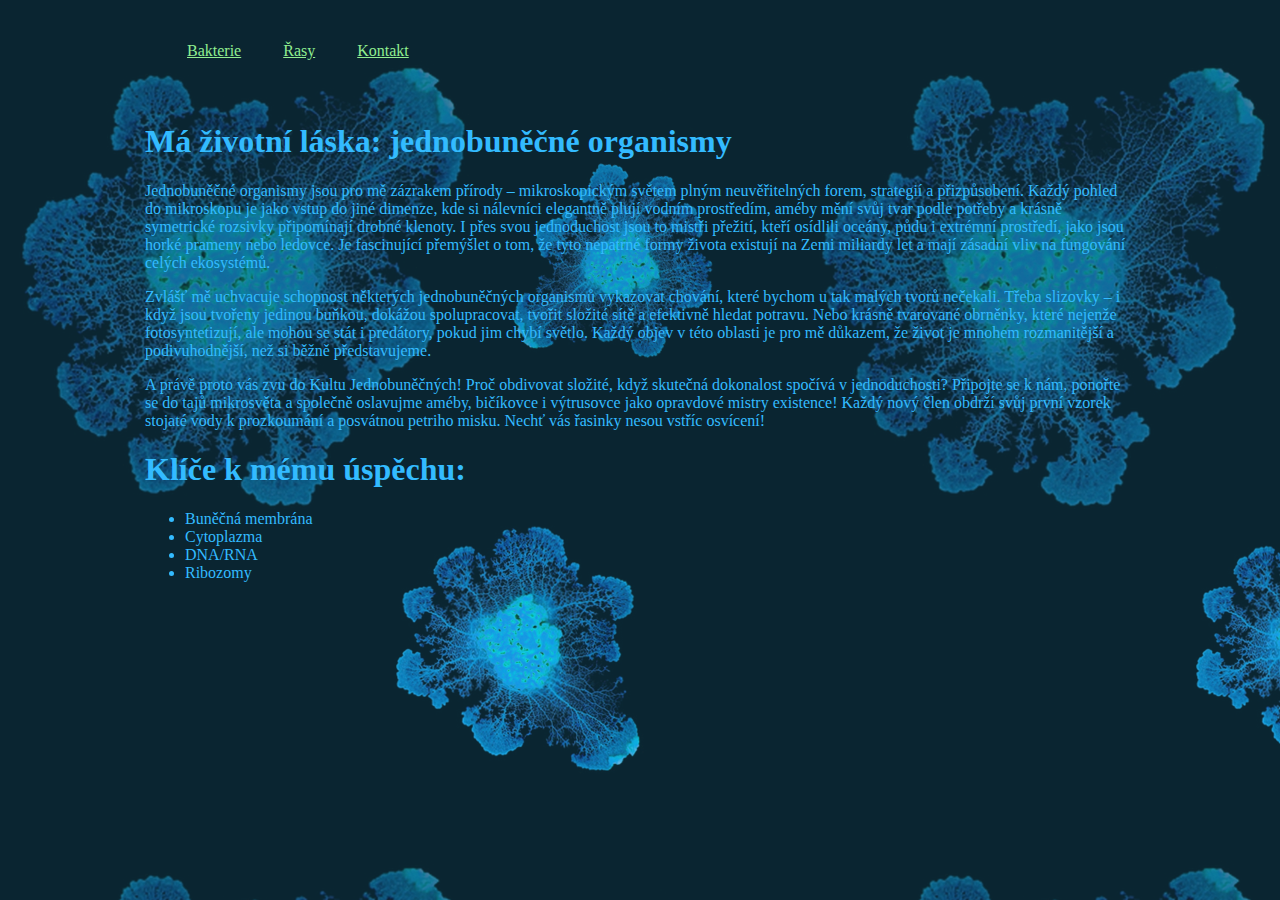
<file: index.html>
<!DOCTYPE html>
<html lang="en">
<head>
    <meta charset="UTF-8">
    <title>Jednobuněčné organismy</title>
    <link rel="stylesheet" href="styles.css">
    <link rel="shortcut icon" type="image/x-icon" href="cell.ico" />

    <!--  Dobrý den, paní profesorko, doudám že vám nevadí poněkud kuriózní obsah stránek.
     Snad uznáte mého "buněčného kultistu" jako legitnimí zájem a koníček.
     -->


</head>
<body class="index">
<nav><table><tr>
<td><a href="bacteria.html">Bakterie</a></td>
<td><a href="algae.html">Řasy</a></td>
<td><a href="about.html">Kontakt</a></td>
</tr></table></nav>
<h1> Má životní láska: jednobuněčné organismy</h1>
<p class="text">Jednobuněčné organismy jsou pro mě zázrakem přírody – mikroskopickým světem plným neuvěřitelných forem, strategií a přizpůsobení. Každý pohled do mikroskopu je jako vstup do jiné dimenze, kde si nálevníci elegantně plují vodním prostředím, améby mění svůj tvar podle potřeby a krásně symetrické rozsivky připomínají drobné klenoty. I přes svou jednoduchost jsou to mistři přežití, kteří osídlili oceány, půdu i extrémní prostředí, jako jsou horké prameny nebo ledovce. Je fascinující přemýšlet o tom, že tyto nepatrné formy života existují na Zemi miliardy let a mají zásadní vliv na fungování celých ekosystémů.</p>
<p class="text">Zvlášť mě uchvacuje schopnost některých jednobuněčných organismů vykazovat chování, které bychom u tak malých tvorů nečekali. Třeba slizovky – i když jsou tvořeny jedinou buňkou, dokážou spolupracovat, tvořit složité sítě a efektivně hledat potravu. Nebo krásně tvarované obrněnky, které nejenže fotosyntetizují, ale mohou se stát i predátory, pokud jim chybí světlo. Každý objev v této oblasti je pro mě důkazem, že život je mnohem rozmanitější a podivuhodnější, než si běžně představujeme.</p>
<p class="text">A právě proto vás zvu do Kultu Jednobuněčných! Proč obdivovat složité, když skutečná dokonalost spočívá v jednoduchosti? Připojte se k nám, ponořte se do tajů mikrosvěta a společně oslavujme améby, bičíkovce i výtrusovce jako opravdové mistry existence! Každý nový člen obdrží svůj první vzorek stojaté vody k prozkoumání a posvátnou petriho misku. Nechť vás řasinky nesou vstříc osvícení!</p>
<h1> Klíče k mému úspěchu:</h1>
<ul class="text">
    <li>Buněčná membrána</li>
    <li>Cytoplazma</li>
    <li>DNA/RNA</li>
    <li>Ribozomy</li>
</ul>

</body>
</html>
</file>
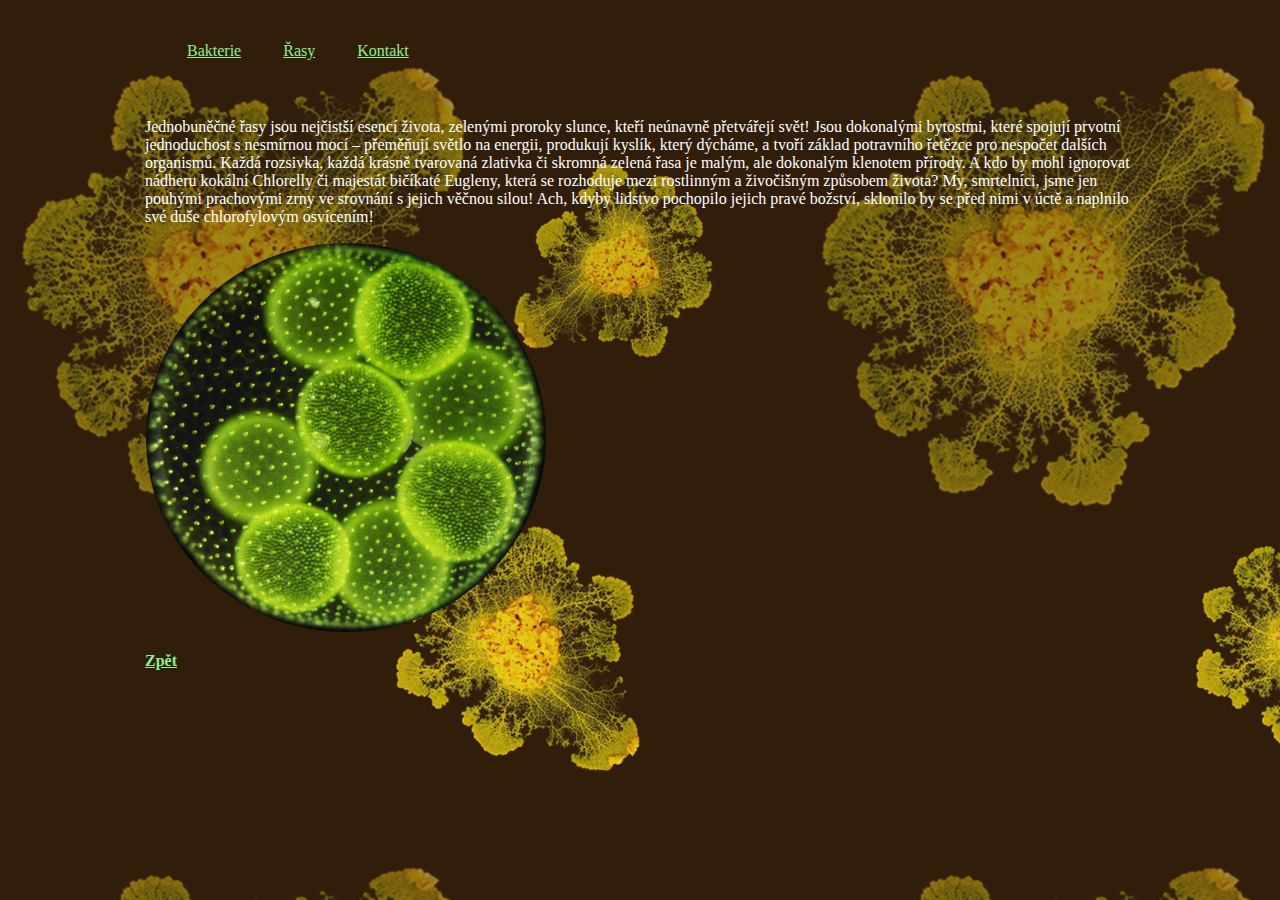
<file: algae.html>
<!DOCTYPE html>
<html lang="en">
<head>
    <meta charset="UTF-8">
    <title>Jednobuněčné organismy</title>
    <link rel="stylesheet" href="styles.css">
    <link rel="shortcut icon" type="image/x-icon" href="cell.ico" />
</head>
<body>
<nav><table><tr>
<td><a href="bacteria.html">Bakterie</a></td>
<td><a href="algae.html">Řasy</a></td>
<td><a href="about.html">Kontakt</a></td>
</tr></table></nav>
<p class="text">Jednobuněčné řasy jsou nejčistší esencí života, zelenými proroky slunce, kteří neúnavně přetvářejí svět! Jsou dokonalými bytostmi, které spojují prvotní jednoduchost s nesmírnou mocí – přeměňují světlo na energii, produkují kyslík, který dýcháme, a tvoří základ potravního řetězce pro nespočet dalších organismů. Každá rozsivka, každá krásně tvarovaná zlativka či skromná zelená řasa je malým, ale dokonalým klenotem přírody. A kdo by mohl ignorovat nádheru kokální Chlorelly či majestát bičíkaté Eugleny, která se rozhoduje mezi rostlinným a živočišným způsobem života? My, smrtelníci, jsme jen pouhými prachovými zrny ve srovnání s jejich věčnou silou! Ach, kdyby lidstvo pochopilo jejich pravé božství, sklonilo by se před nimi v úctě a naplnilo své duše chlorofylovým osvícením!</p>
<p class="text"><img src="sea-algae.png"></p>
<p class="text" ><strong><a href="index.html">Zpět</a></strong></p>
</body>
</html>
</file>
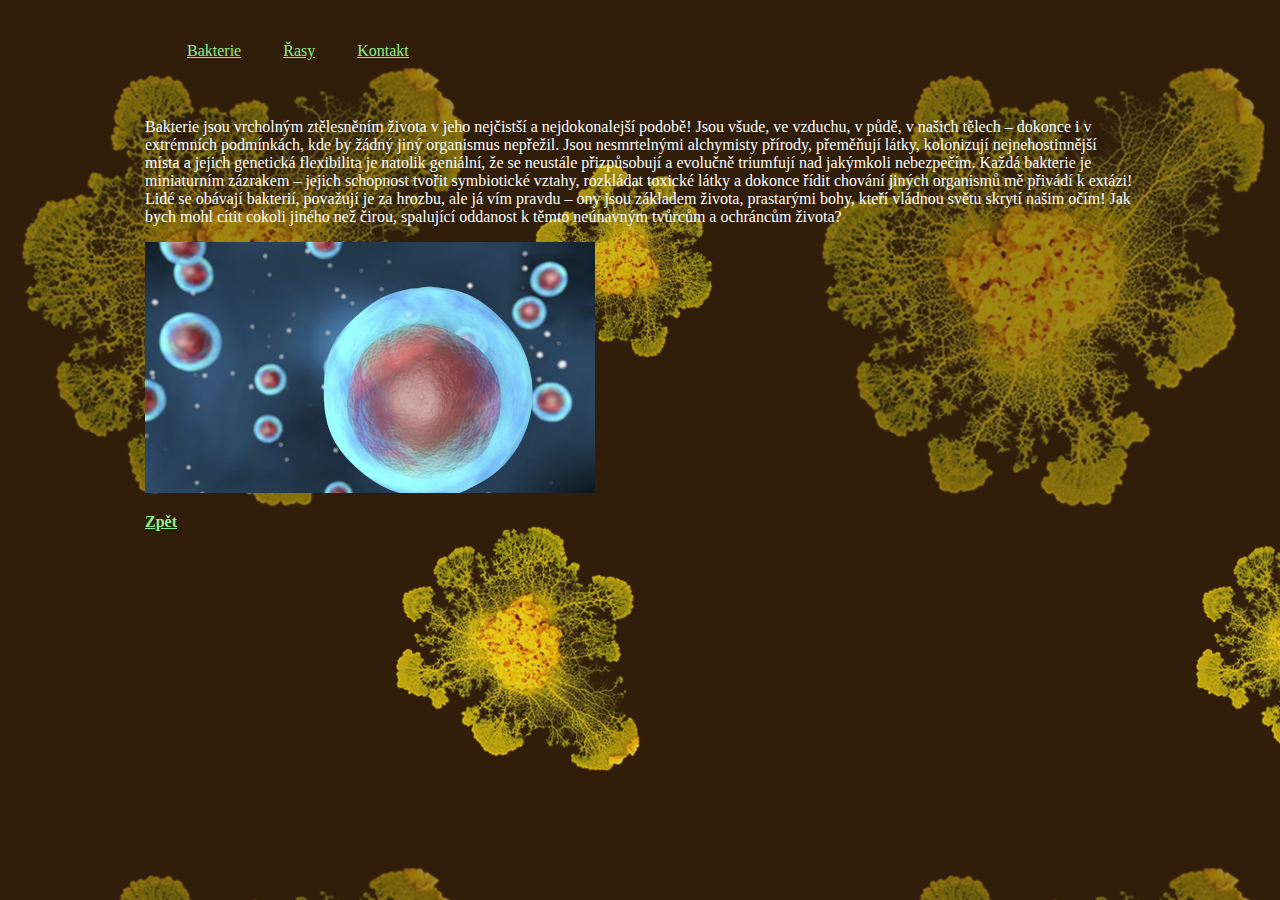
<file: bacteria.html>
<!DOCTYPE html>
<html lang="en">
<head>
    <meta charset="UTF-8">
    <title>Jednobuněčné organismy</title>
    <link rel="stylesheet" href="styles.css">
    <link rel="shortcut icon" type="image/x-icon" href="cell.ico" />
</head>
<body>
<nav><table><tr>
<td><a href="bacteria.html">Bakterie</a></td>
<td><a href="algae.html">Řasy</a></td>
<td><a href="about.html">Kontakt</a></td>
</tr></table></nav>
<p class="text">Bakterie jsou vrcholným ztělesněním života v jeho nejčistší a nejdokonalejší podobě! Jsou všude, ve vzduchu, v půdě, v našich tělech – dokonce i v extrémních podmínkách, kde by žádný jiný organismus nepřežil. Jsou nesmrtelnými alchymisty přírody, přeměňují látky, kolonizují nejnehostinnější místa a jejich genetická flexibilita je natolik geniální, že se neustále přizpůsobují a evolučně triumfují nad jakýmkoli nebezpečím. Každá bakterie je miniaturním zázrakem – jejich schopnost tvořit symbiotické vztahy, rozkládat toxické látky a dokonce řídit chování jiných organismů mě přivádí k extázi! Lidé se obávají bakterií, považují je za hrozbu, ale já vím pravdu – ony jsou základem života, prastarými bohy, kteří vládnou světu skrytí našim očím! Jak bych mohl cítit cokoli jiného než čirou, spalující oddanost k těmto neúnavným tvůrcům a ochráncům života?</p>
<p class="text"><img src="blue_cels.jpeg"></p>
<p class="text" ><strong><a href="index.html">Zpět</a></strong></p>
</body>
</html>
</file>
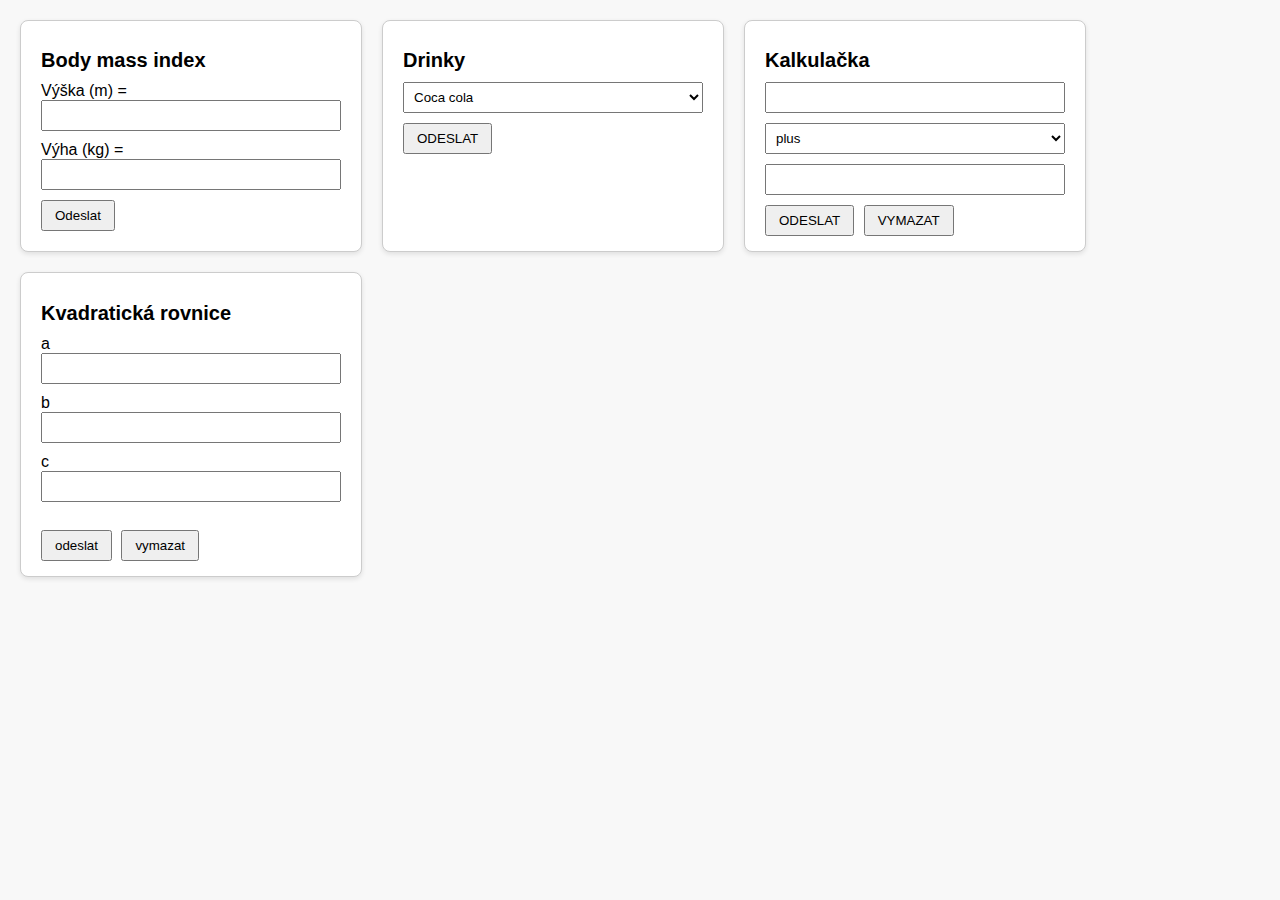
<file: 4 - PHP/priklady.html>
<!DOCTYPE html PUBLIC '-//W3C//DTD XHTML 1.0 Strict//EN' 'http://www.w3.org/TR/xhtml1/DTD/xhtml1-strict.dtd'>
<html xmlns="http://www.w3.org/1999/xhtml" xml:lang="cs">
  <head>
    <meta http-equiv="Content-Type" content="text/html; charset=utf-8" />
    <meta name="Content-language" content="cs" />
    <title>Formuláře</title>
      <!-- Css styl mi stručně napsal ChatGPT. -->
    <style type="text/css">

      body {
        font-family: Arial, sans-serif;
        background: #f8f8f8;
        margin: 20px;
      }
      .container {
        display: flex;
        flex-wrap: wrap;
        gap: 20px;
      }
      .form-box {
        background: #fff;
        border: 1px solid #ccc;
        padding: 15px 20px;
        border-radius: 8px;
        width: 300px;
        box-shadow: 0 2px 5px rgba(0,0,0,0.1);
      }
      h1 {
        font-size: 20px;
        margin-bottom: 10px;
      }
      input[type="text"],
      select {
        width: 100%;
        margin-bottom: 10px;
        padding: 6px;
        box-sizing: border-box;
      }
      input[type="submit"],
      input[type="reset"] {
        padding: 6px 12px;
        margin-right: 5px;
        cursor: pointer;
      }
    </style>
  </head>

  <body>
    <div class="container">

      <div class="form-box">
        <h1>Body mass index</h1>
        <form action="priklady.php" method="get">
          Výška (m) = <input type="text" name="height" />
          Výha (kg) = <input type="text" name="weight" />
          <input type="hidden" name="action" value="bmi" />
          <input type="submit" name="tlacitko" value="Odeslat" />
        </form>
      </div>

      <div class="form-box">
        <h1>Drinky</h1>
        <form action="priklady.php" method="post">
          <select name="drink">
            <option value="cola" selected>Coca cola</option>
            <option value="tonic">Tonic</option>
            <option value="juice">Juice</option>
            <option value="pivo">Pivo</option>
            <option value="sprite">Sprite</option>
          </select>
          <input type="hidden" name="action" value="drinks" />
          <input type="submit" value="ODESLAT" />
        </form>
      </div>

      <div class="form-box">
        <h1>Kalkulačka</h1>
        <form action="priklady.php" method="post">
          <input type="text" name="a" />
          <select name="operace">
            <option value="plus" selected>plus</option>
            <option value="minus">minus</option>
            <option value="krat">krat</option>
            <option value="deleno">deleno</option>
          </select>
          <input type="text" name="b" />
          <input type="hidden" name="action" value="calculator" />
          <input type="submit" value="ODESLAT" />
          <input type="reset" value="VYMAZAT" />
        </form>
      </div>

      <div class="form-box">
        <h1>Kvadratická rovnice</h1>
        <form method="get" action="priklady.php">
          a <input type="text" name="a" size="10" /><br />
          b <input type="text" name="b" size="10" /><br />
          c <input type="text" name="c" size="10" /><br /><br />
          <input type="hidden" name="action" value="quadratic" />
          <input type="submit" value="odeslat" />
          <input type="reset" value="vymazat" />
        </form>
      </div>
    </div>
  </body>
</html>
</file>
<file: styles.css>
.index {
    background-image:url(blue_cell_tile.png);
    color: rgb(51, 187, 255)
}

img{
    max-width:450px;
    max-height:450px;
    align: center;
}
body {   background-image:url(yellow_cell_tile.png);
        font-family: Ubuntu Bold, Arial Bold;
        max-width: 990px;
        margin: auto;
        color: white
}

td {
    padding: 20px
}

a:link {              color: lightgreen; }
          a:visited {  color: green;    }
          a:hover {    color: gray;    }
          a:active {   color: gray;    }
nav {
      margin: auto
       color: white;
       padding: 20px
}

strong {
    background-color:yellow
       padding: 10px
}

p {
  margin: auto
  color: white;
}
h1 {
      margin: auto
    color: white;
}
</file>
